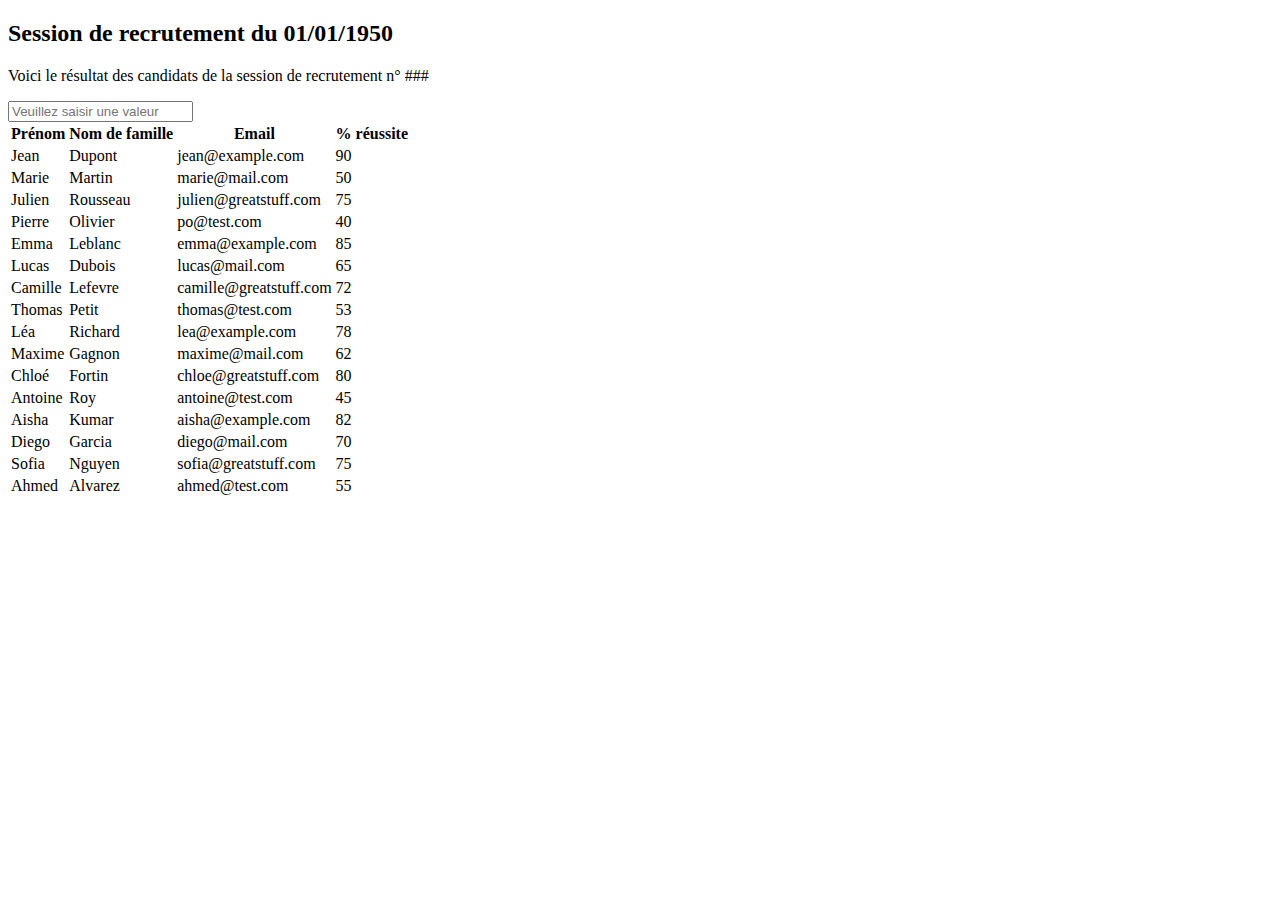
<file: results.html>
<!DOCTYPE html>
<html lang="en">
<head>
  <title>Bootstrap Example</title>
  <meta charset="utf-8">
  <meta name="viewport" content="width=device-width, initial-scale=1">
  <link href="https://cdn.jsdelivr.net/npm/bootstrap@5.3.2/dist/css/bootstrap.min.css" rel="stylesheet"
  integrity="sha384-T3c6CoIi6uLrA9TneNEoa7RxnatzjcDSCmG1MXxSR1GAsXEV/Dwwykc2MPK8M2HN" crossorigin="anonymous">
  <script defer src="https://ajax.googleapis.com/ajax/libs/jquery/3.7.1/jquery.min.js"></script>
  <script defer src="https://cdn.jsdelivr.net/npm/bootstrap@5.3.2/dist/js/bootstrap.min.js"
  integrity="sha384-BBtl+eGJRgqQAUMxJ7pMwbEyER4l1g+O15P+16Ep7Q9Q+zqX6gSbd85u4mG4QzX+"
  crossorigin="anonymous"></script>

  <script defer src="js/table.js"></script>
</head>
<body>

<div class="container">
  <h2>Session de recrutement du 01/01/1950</h2>
  <p>Voici le résultat des candidats de la session de recrutement n° ###</p>  
  <input class="form-control" id="myInput" type="text" placeholder="Veuillez saisir une valeur ">
  <br>
  <table class="table table-bordered table-striped">
    <thead>
      <tr>
        <th class="w-25">Prénom</th>
        <th class="w-25">Nom de famille</th>
        <th class="w-25">Email</th>
        <th class="w-25">% réussite</th>
      </tr>
    </thead>
    <tbody id="myTable">
      <tr>
        <td>Jean</td>
        <td>Dupont</td>
        <td>jean@example.com</td>
        <td>90</td>
      </tr>
      <tr>
        <td>Marie</td>
        <td>Martin</td>
        <td>marie@mail.com</td>
        <td>50</td>
      </tr>
      <tr>
        <td>Julien</td>
        <td>Rousseau</td>
        <td>julien@greatstuff.com</td>
        <td>75</td>
      </tr>
      <tr>
        <td>Pierre</td>
        <td>Olivier</td>
        <td>po@test.com</td>
        <td>40</td>
      </tr>
      <tr>
        <td>Emma</td>
        <td>Leblanc</td>
        <td>emma@example.com</td>
        <td>85</td>
      </tr>
      <tr>
        <td>Lucas</td>
        <td>Dubois</td>
        <td>lucas@mail.com</td>
        <td>65</td>
      </tr>
      <tr>
        <td>Camille</td>
        <td>Lefevre</td>
        <td>camille@greatstuff.com</td>
        <td>72</td>
      </tr>
      <tr>
        <td>Thomas</td>
        <td>Petit</td>
        <td>thomas@test.com</td>
        <td>53</td>
      </tr>
      <tr>
        <td>Léa</td>
        <td>Richard</td>
        <td>lea@example.com</td>
        <td>78</td>
      </tr>
      <tr>
        <td>Maxime</td>
        <td>Gagnon</td>
        <td>maxime@mail.com</td>
        <td>62</td>
      </tr>
      <tr>
        <td>Chloé</td>
        <td>Fortin</td>
        <td>chloe@greatstuff.com</td>
        <td>80</td>
      </tr>
      <tr>
        <td>Antoine</td>
        <td>Roy</td>
        <td>antoine@test.com</td>
        <td>45</td>
      </tr>
      <tr>
        <td>Aisha</td>
        <td>Kumar</td>
        <td>aisha@example.com</td>
        <td>82</td>
      </tr>
      <tr>
        <td>Diego</td>
        <td>Garcia</td>
        <td>diego@mail.com</td>
        <td>70</td>
      </tr>
      <tr>
        <td>Sofia</td>
        <td>Nguyen</td>
        <td>sofia@greatstuff.com</td>
        <td>75</td>
      </tr>
      <tr>
        <td>Ahmed</td>
        <td>Alvarez</td>
        <td>ahmed@test.com</td>
        <td>55</td>
      </tr>
    </tbody>
  </table>
  
</div>



</body>
</html>
</file>
